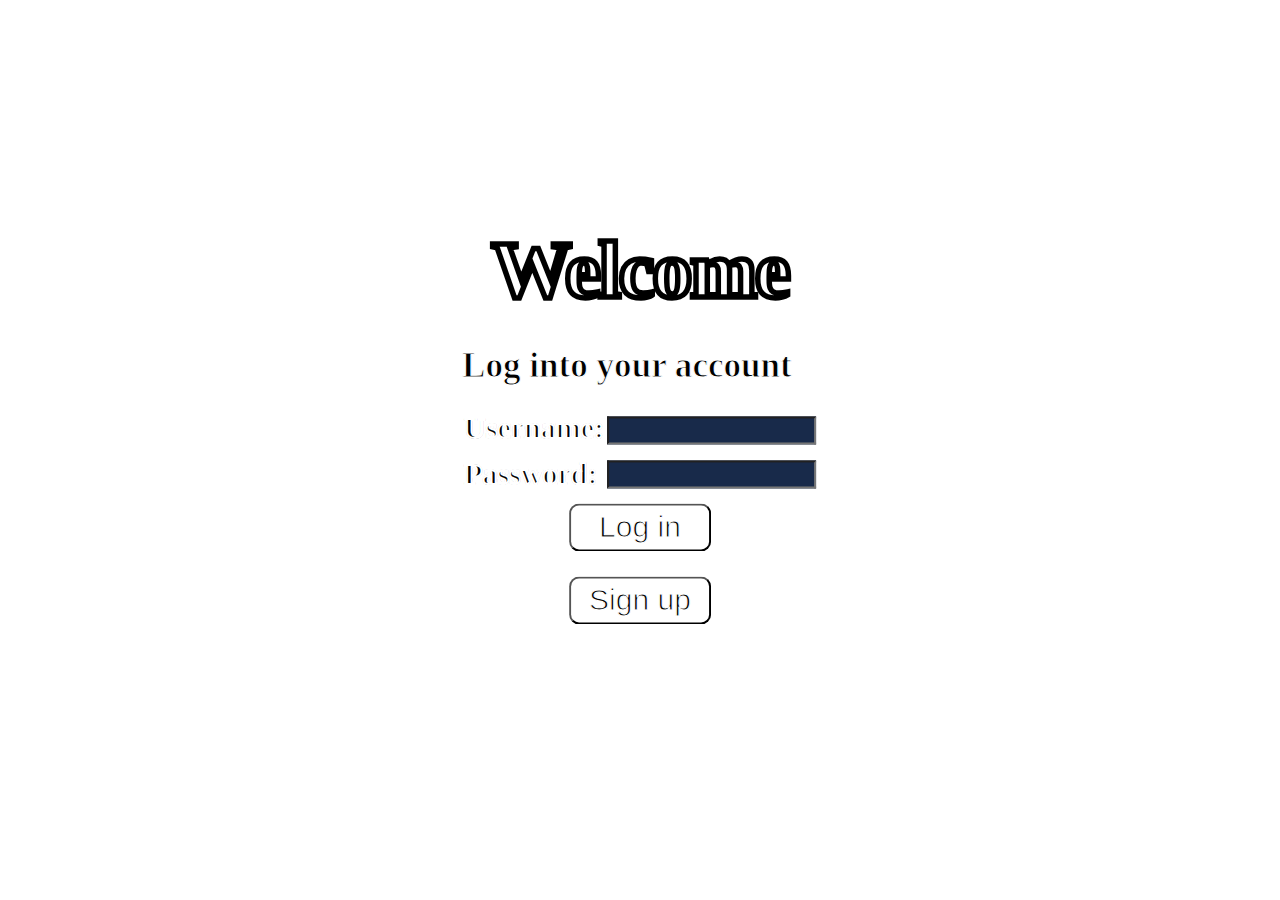
<file: IWP Web application/index.html>
<!DOCTYPE html>
<html lang="en">
<head>
    <meta charset="UTF-8">
    <title>Homepage</title>
    
    <link rel="stylesheet" href="css/style.css" />
</head>
<body>
    <defqwop>
        Welcome
    </defqwop>
    <tristam>
        <h3>Log into your account</h3>
        <form onsubmit="return validateForm()" action="verify.php" method="post">
            <table>
                <tr>
                    <td>
                        <label for="username">Username: </label>
                    </td>
                    <td>
                        <input id=firstInput type="text" id="username" name="username" size="23" autocomplete="off"/>
                    </td>
                </tr>
                <tr>
                    <td>
                        <label for="password">Password:&nbsp;</label>
                    </td>
                    <td>
                        <input id=secondInput type="password" id="password" name="password" size="23"/>
                    </td>
                </tr>
            </table>
            
            <center>
                <button type="submit" id="LogInBtn">Log in</button>
            </center>
        </form>

        <center>
            <a href="signUp.html"><button id="SignUpBtn">Sign up</button></a>
        </center>
        
        <br>
        
        <div id="msgUsername"></div>
        <div id="msgPassword"></div>
    </tristam>

<script>
    function validateForm() {
        let username = document.getElementById('username').value,
            msgUsername = document.getElementById('msgUsername'),
        	password = document.getElementById('password').value,
            msgPassword = document.getElementById('msgPassword'),
        	valid = true;

        return false;
        
            if (username.length < 1) {
                msgUsername.innerHTML = 'Username must have minimun 3 letters';
                valid = false;
            }
            else
                msgUsername.innerHTML = '';

            if (password.length < 1){
                msgPassword.innerHTML = 'Password is too short';
                valid = false;
            }
            else
                msgPassword.innerHTML = '';

        if (valid == true) {
            return true;
        }

        return false;
    }
</script>

</body>
</html>
</file>
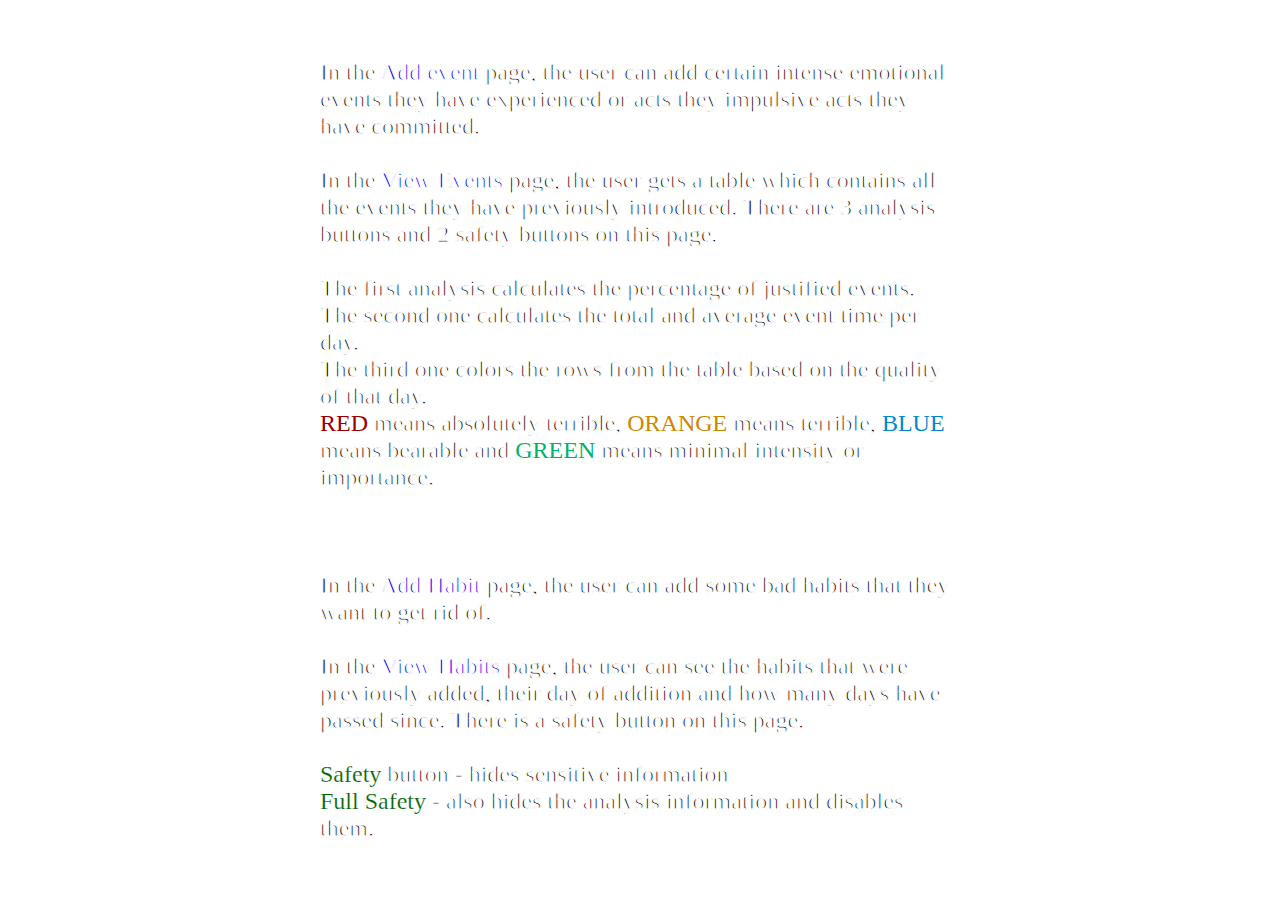
<file: IWP Web application/howToUse.html>
<!DOCTYPE html>
<html lang="en">
<head>
    <meta charset="UTF-8">
    <title>How to use?</title>
    
    <link rel="stylesheet" href="css/style.css" />
</head>
<body>
   <noisestorm>
        In the <a href="currentEvent.php">Add event</a> page, the user can add certain intense emotional events they have experienced or acts they impulsive acts they have committed. <br>
        <br>
        In the <a href="displayEvents.php">View Events</a> page, the user gets a table which contains all the events they have previously introduced. There are 3 analysis buttons and 2 safety buttons on this page. <br>
        <br>
        The first analysis calculates the percentage of justified events. <br>
        The second one calculates the total and average event time per day. <br>
        The third one colors the rows from the table based on the quality of that day. <br>
        <red>RED</red> means absolutely terrible, <orange>ORANGE</orange> means terrible, <blue>BLUE</blue> means bearable and <lime>GREEN</lime> means minimal intensity or importance.<br>
        <br><br><br>
        In the <a href="addHabit.php">Add Habit</a> page, the user can add some bad habits that they want to get rid of. <br>
        <br>
        In the <a href="habits.php">View Habits</a> page, the user can see the habits that were previously added, their day of addition and how many days have passed since. There is a safety button on this page. <br>
        <br>
        <green>Safety</green> button - hides sensitive information <br>
        <green>Full Safety</green> - also hides the analysis information and disables them.  
   </noisestorm>


</body>
</html>
</file>
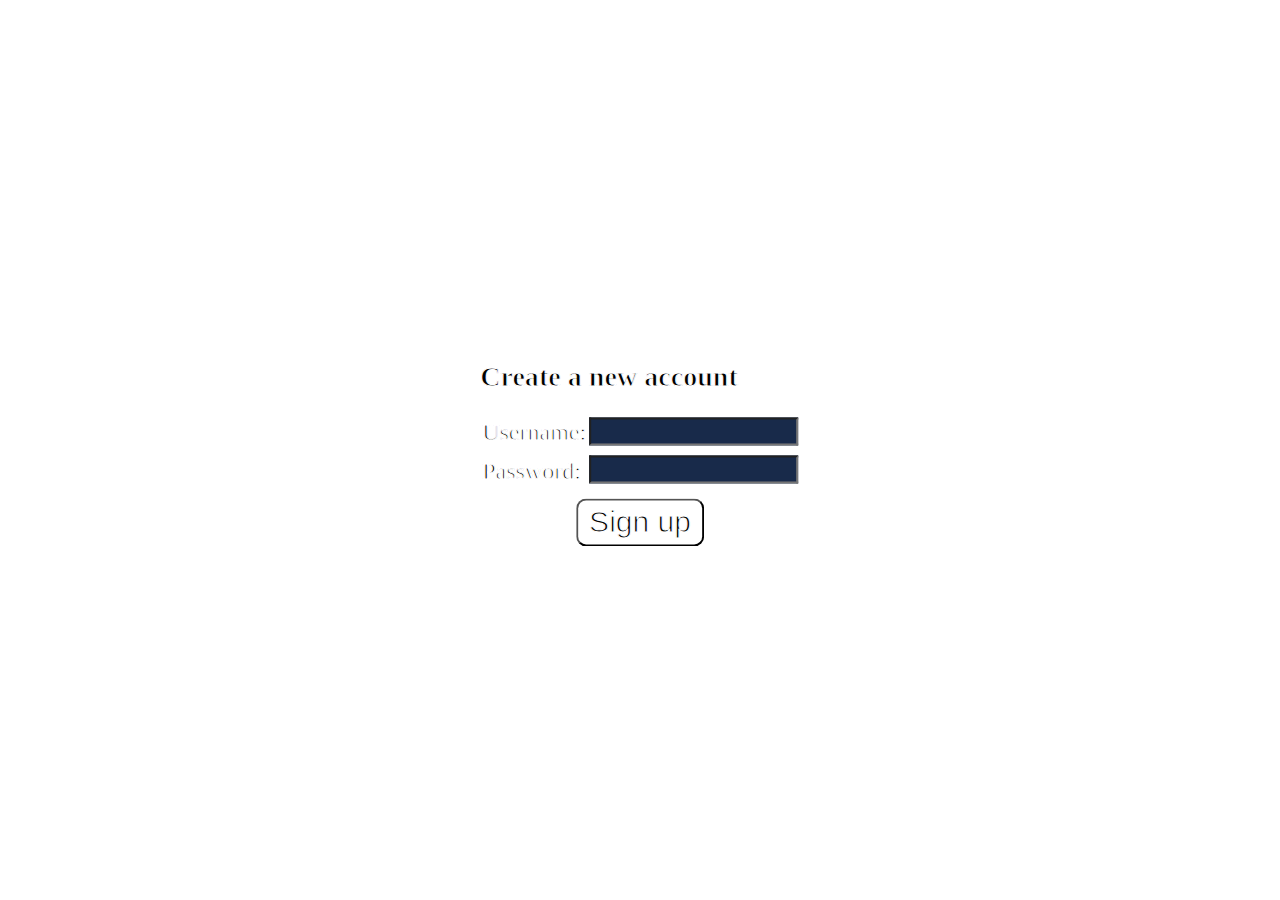
<file: IWP Web application/signUp.html>
<!DOCTYPE html>
<html lang="en">
<head>
    <meta charset="UTF-8">
    <title>Homepage</title>
    
    <link rel="stylesheet" href="css/style.css" />
</head>
<body>
    <noisestorm>
        <h3>Create a new account</h3>
        <form action="createAccount.php" method="post">
            <table>
                <tr>
                    <td>
                        <label for="username">Username: </label>
                    </td>
                    <td>
                        <input id=firstInput type="text" id="user" name="user" size="23" autocomplete="off"/>
                    </td>
                </tr>
                <tr>
                    <td>
                        <label for="passwd">Password:&nbsp;</label>
                    </td>
                    <td>
                        <input id=secondInput type="password" id="passwd" name="passwd" size="23"/>
                    </td>
                </tr>
            </table>
            
            <center>
                <a href="createAccount.php"><button id="SignUpBtn">Sign up</button></a>
            </center>
        </form>
    </noisestorm>
</body>
</html>
</file>
<file: IWP Web application/css/style.css>
body{
    background-image: url("https://wallpaperaccess.com/full/1170390.jpg");
    background-size: 100%;
    /*background-color: #233d69;*/
}

defqwop, tristam, clarx, noisestorm, astronaut{
    position: absolute;
    transform: translate(-50%, -50%);
    left: 50%;
    font-family: cursive;
}

h3 {
    margin-bottom: 19px;
}

input {
    transform: translate(,-50%);
    height: 22px;
    background-color: #182a4a;
}

#firstInput {
    margin-bottom: 6px;
}

#secondInput {
    margin-bottom: 8px;
}

td {
    padding: 0px;
}

tristam, noisestorm, astronaut, button{
    font-size: 30px;
    color: black;
    -webkit-text-stroke: 1px white;
}

.LogInError{
    transform: translate(-50%, -50%);
    position: absolute;
    top: 80%;
    left: 50%;
    font-size: 30px;
    color: black;
    -webkit-text-stroke: 0.5px white;
}

button {
    background-color: rgba(0, 0, 0, 0);
    width: 40%;
    padding-top: 5px;
    padding-bottom: 5px;
    border-radius: 10px;
    margin-top: 5px;
    margin-bottom: 20px;
}

.addNewEvent {
    width: 305px;
    height: 147px;
    border: 0px;
    color: lime;
    -webkit-text-stroke: 1px green;
}

#addNewEvent1 {
    background-image: url(../images/ButtonBackground1.png);
}
#addNewEvent2 {
    background-image: url(../images/ButtonBackground2.png);
}
#addNewEvent3 {
    background-image: url(../images/ButtonBackground3.png);
}
#addNewEvent4 {
    background-image: url(../images/ButtonBackground4.png);
}

#addNewEvent1:hover {
    background-image: url(../images//ButtonBackgroundHovered1.png);
}
#addNewEvent2:hover {
    background-image: url(../images//ButtonBackgroundHovered2.png);
}
#addNewEvent3:hover {
    background-image: url(../images//ButtonBackgroundHovered3.png);
}
#addNewEvent4:hover {
    background-image: url(../images//ButtonBackgroundHovered4.png);
}

defqwop {
    top: 30%;
    font-size: 80px;
    font-weight: 1000;
    color: white;
    -webkit-text-stroke: 3px black;
    letter-spacing: -2px;
}

tristam {
    top: 55%;
    font-weight: 1000;
    align-items: center;
}

astronaut {
    top: 50%;
    font-weight: 600;
}

.SignUpBtn, .LogInBtn {
    -webkit-text-stroke: 0px;
}

.SignUpBtn {
    position: absolute;
    bottom: 
}

#nextStepBtn {
    padding: 20px;
    margin-top: 30px;
    font-size: 20px;
    width: 140px;
}

noisestorm {
    top: 50%;
    font-weight: 500;
    font-size: 24px;
}

#insertCrisis, input, textarea{
    -webkit-text-stroke: 0px;
}

#insertCrisis, input{
    color: white;
}

#shortInputHours, #shortInputMinutes {
    width: 10%;
}

.PTD, #PTD2, .PTDB{
    text-align: center;
    font-size: 14px;
    color: white;
    font-family: cursive;
    padding: 12px;
    padding-top,
    padding-bottom: 5px;
    border-radius: 10px;
}

.linkDivHabit {
    position: inherit;
    border: solid 1px black;
    display: block;
    height: 100%;
}

.PTDH, #PTD2H, .PTDBH, .lastDate, .daysCounter {
    text-align: center;
    font-size: 20px;
    color: white;
    font-family: cursive;
    padding: 40px;
    padding-top,
    padding-bottom: 8px;
    border-radius: 10px;
}

.PTD, .PTDB {
    border: 2px black solid;
    background-color: #000066;
    -webkit-user-select: none; /* Safari */        
    -moz-user-select: none; /* Firefox */
    -ms-user-select: none; /* IE10+/Edge */
    user-select: none; /* Standard */
}

.PTDH, .PTDBH, .lastDate, .daysCounter {
    border: 2px black solid;
    background-color: #285cb8;
    -webkit-user-select: none; /* Safari */        
    -moz-user-select: none; /* Firefox */
    -ms-user-select: none; /* IE10+/Edge */
    user-select: none; /* Standard */
}

#PTD2 {
    border: 2px #286ce5 solid;
    background-color: black;
}

#PTD2H {
    border: 2px #286ce5 solid;
    background-color: black;
}

#JustifiedBtn, #TotalEventTimeBtn, #DayScoreBtn {
    width: 300px;
    font-size: 18px;
    color: white;
    -webkit-text-stroke: 0px;
}

#JustifiedDisplay, #TotalEventTimeDisplay, #DayScoreDisplay {
    color: white;
    font-size 14px;
}


#JavaScriptButtons, #safetyButtons {
    position: fixed;
}
#JavaScriptButtons {
    bottom: 3%;
    right: 2%;
}
#safetyButtons {
    bottom: -1%;
    right: 2%;
}


#safetyBtn, #extraSafetyBtn {
    font-size: 18px;
}
#safetyBtn {
    width: 100px;
    background-color: darkgreen;
}
#extraSafetyBtn {
    width: 140px;
    background-color: darkred;
}

.updateDay {
    width: 30px;
}




/* The container */
.container {
  display: block;
  position: relative;
  padding-left: 35px;
  margin-bottom: 12px;
  cursor: pointer;
  font-size: 22px;
  -webkit-user-select: none;
  -moz-user-select: none;
  -ms-user-select: none;
  user-select: none;
}

/* Hide the browser's default checkbox */
.container input {
  position: absolute;
  opacity: 0;
  cursor: pointer;
  height: 0;
  width: 0;
}

/* Create a custom checkbox */
.checkmark {
  position: absolute;
  transform: translate(-50%, -50%);
  top: 0;
  left: 50%;
  height: 75px;
  width: 75px;
  background-color: #285cb8;
}

/* On mouse-over, add a grey background color */
.container:hover input ~ .checkmark {
  background-color: #ccc;
}

/* When the checkbox is checked, add a blue background */
.container input:checked ~ .checkmark {
  background-color: #285cb8;
}

/* Create the checkmark/indicator (hidden when not checked) */
.checkmark:after {
  content: "";
  position: absolute;
  display: none;
}

/* Show the checkmark when checked */
.container input:checked ~ .checkmark:after {
  display: block;
}

/* Style the checkmark/indicator */
.container .checkmark:after {
  left: 27px;
  top: 15px;
  width: 15px;
  height: 30px;
  border: solid white;
  border-width: 0 9px 9px 0;
  -webkit-transform: rotate(45deg);
  -ms-transform: rotate(45deg);
  transform: rotate(45deg);
}

#shouldntBeSeen {
    background-color: rgba(0,0,0,0);
}

howToUse a{
    position: absolute;
    left: 46%;
    bottom: 3%;
    font-size: 30px;
    font-weight: 1000;
    color: white;
    -webkit-text-stroke: 2px black;
    letter-spacing: -2px;
    font-family: cursive;
    text-decoration: none;
}

green {
    color: darkgreen;
    -webkit-text-stroke: 0.2px white;
}
red {
    color: #990000;
    -webkit-text-stroke: 0px;
}
orange {
    color: #cc8800;
    -webkit-text-stroke: 0px;
}       
blue {
    color: #0088cc;
    -webkit-text-stroke: 0px;
}
lime {
    color: #00b36b;
    -webkit-text-stroke: 0px;
}
</file>
